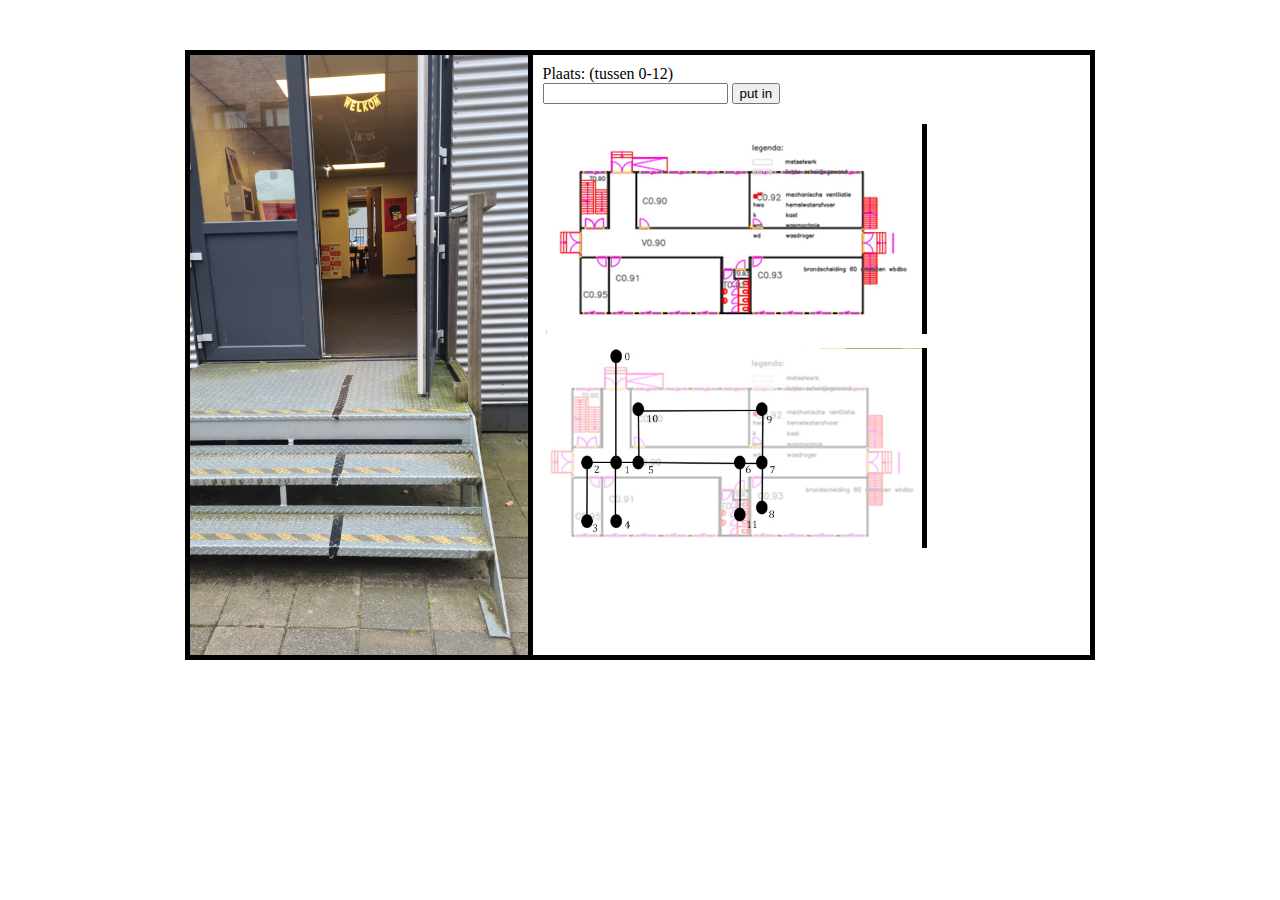
<file: les5/index.html>
<!DOCTYPE html>
<html lang="en">

<head>
    <meta charset="UTF-8">
    <meta http-equiv="X-UA-Compatible" content="IE=edge">
    <meta name="viewport" content="width=device-width, initial-scale=1.0">
    <title>Les 5 - Silver Bullet Adventure</title>
    <link rel="stylesheet" href="style.css">
</head>

<body>
    <div id="container">
        <img id="MyImage" src="img/0.jpg" height="600px" alt="Foto genomen van buiten het gebouw.">

        <div id="MyInteraction">
            <div id="MyTitle">
                Plaats: (tussen 0-12)
            </div>
            <input type="text" id="MyInput" autocomplete="off">
            <input type="button" value="put in" onclick="GetInput()">

            <img class="map1" src="img/map1.png">
            <img class="map2" src="img/map2.png">

        </div>



    </div>
    <script src="script.js"></script>
</body>

</html>
</file>
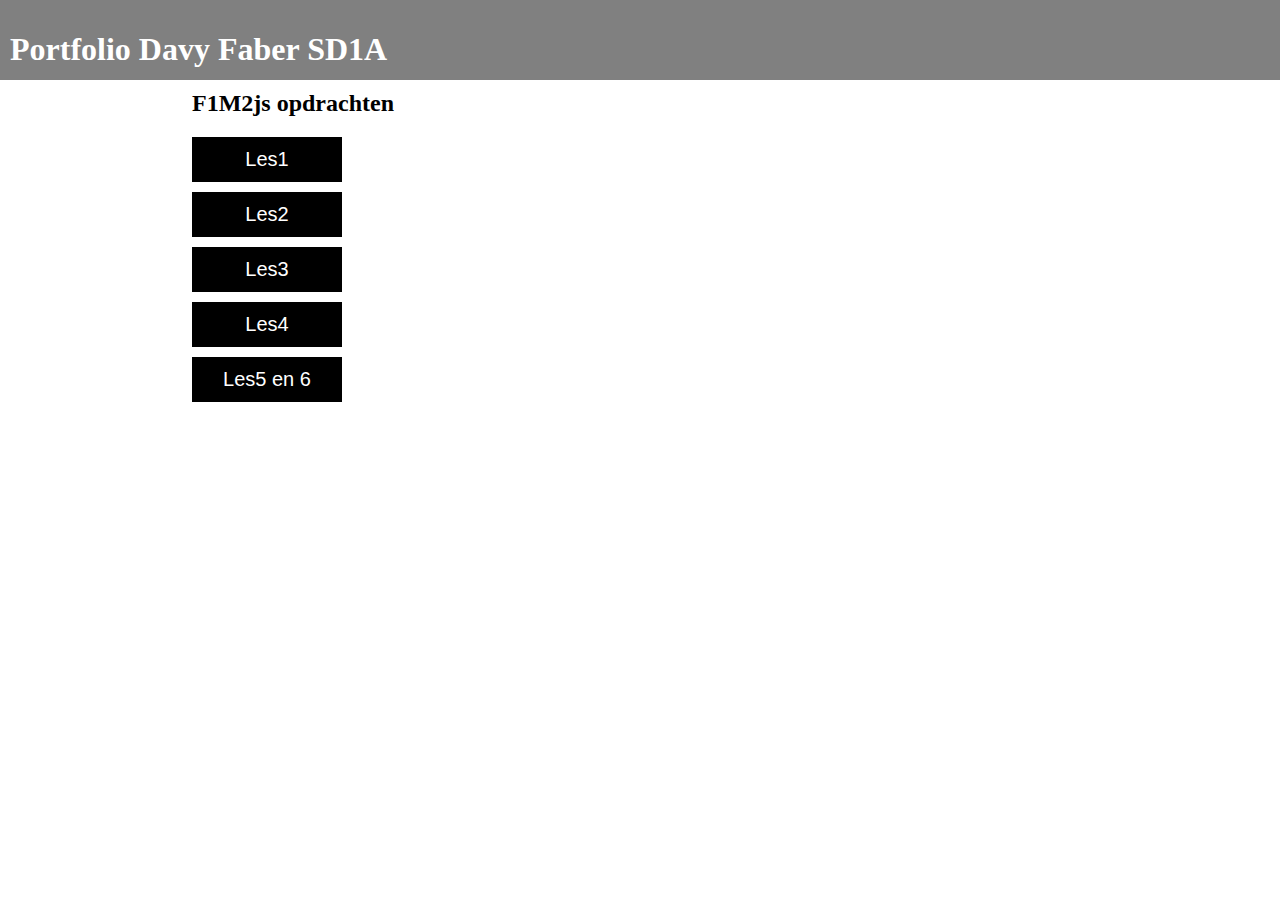
<file: portfolio/index.html>
<!DOCTYPE html>
<html lang="en">

<head>
    <meta charset="UTF-8">
    <meta http-equiv="X-UA-Compatible" content="IE=edge">
    <meta name="viewport" content="width=device-width, initial-scale=1.0">
    <title>portfolio</title>
    <link rel="stylesheet" href="css/style.css">
</head>

<body>
    <header>
        <h1>Portfolio Davy Faber SD1A</h1>
    </header>
    <main>
        
        <section>
            <h2>F1M2js opdrachten</h2>
            <p>
                <button><a href="http://32709.hosts1.ma-cloud.nl/Les1/">Les1</a></button>

                <button><a href="http://32709.hosts1.ma-cloud.nl/Les2/">Les2</a></button>

                <button> <a href="https://32709.hosts1.ma-cloud.nl/Les3/">Les3</a></button>

                <button><a href="https://32709.hosts1.ma-cloud.nl/Les4/">Les4</a></button>

                <button><a href="https://32709.hosts1.ma-cloud.nl/Les5/">Les5 en 6</a></button>
            </p>
        </section>

       
    </main> 
</body>

</html>
</file>
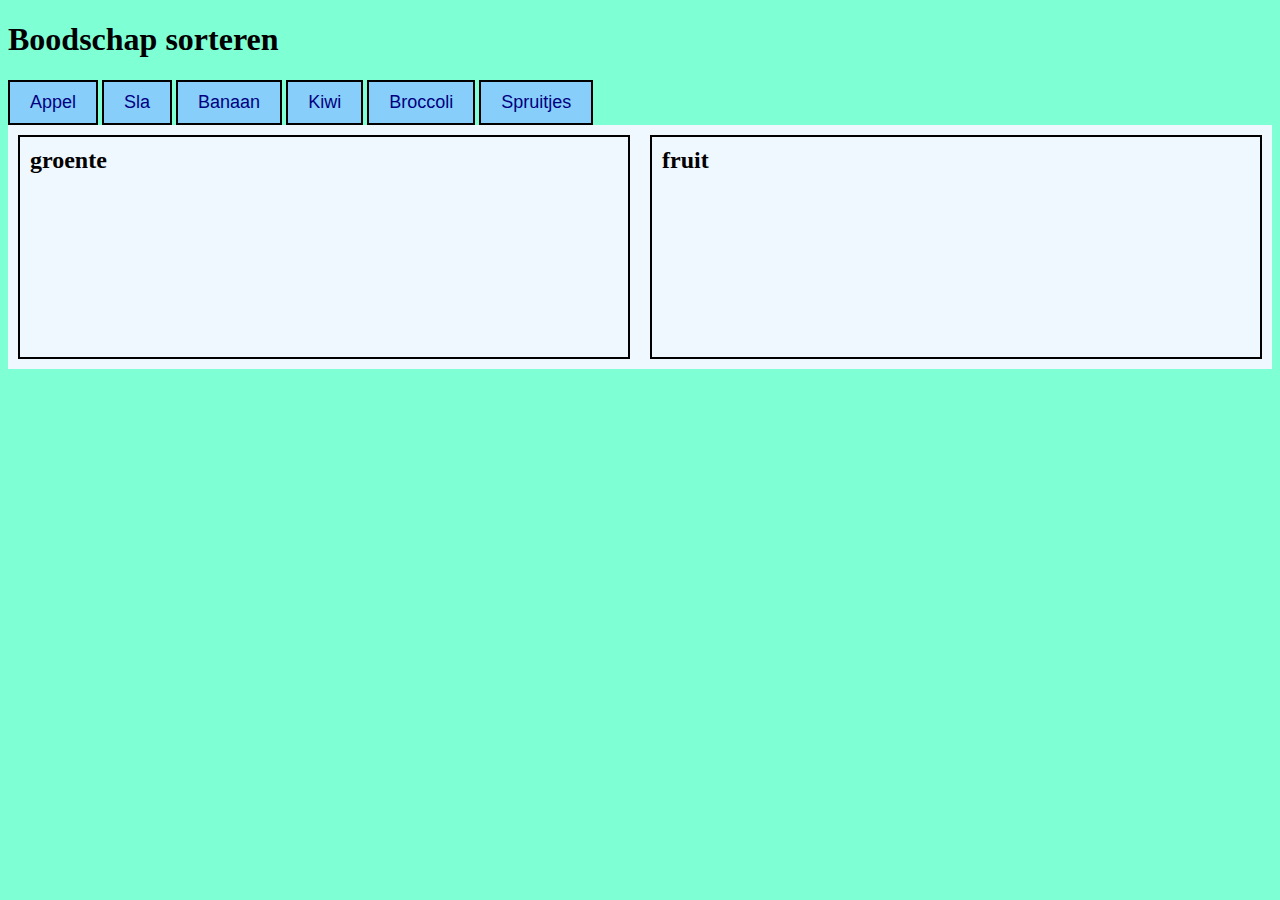
<file: les2/Les2-boodschap/index.html>
<!DOCTYPE html>
<html lang="en">
<head>
    <meta charset="UTF-8">
    <meta http-equiv="X-UA-Compatible" content="IE=edge">
    <meta name="viewport" content="width=device-width, initial-scale=1.0">
    <title>Les 2 - boodschap</title>
    <link rel="stylesheet" href="style.css">
</head>
<body>
    <h1>Boodschap sorteren</h1>

    <div id="boodschappen">
        <button onclick=zetInFruitLa('Appel')>Appel</button>
        <button onclick=zetInGroenteLa('Sla')>Sla</button>
        <button onclick=zetInFruitLa('Banaan')>Banaan</button>
        <button onclick=zetInFruitLa('Kiwi')>Kiwi</button>
        <button onclick=zetInGroenteLa('Broccoli')>Broccoli</button>
        <button onclick=zetInGroenteLa('Spruitjes')>Spruitjes</button>
    </div>
    
    <div id="koelkast">
        <section id="groente">
            <h2>groente</h2>
        </section>
        <section id="fruit">
            <h2>fruit</h2>
        </section>
        
    </div>

    <script src="script.js"></script>
</body>
</html>
</file>
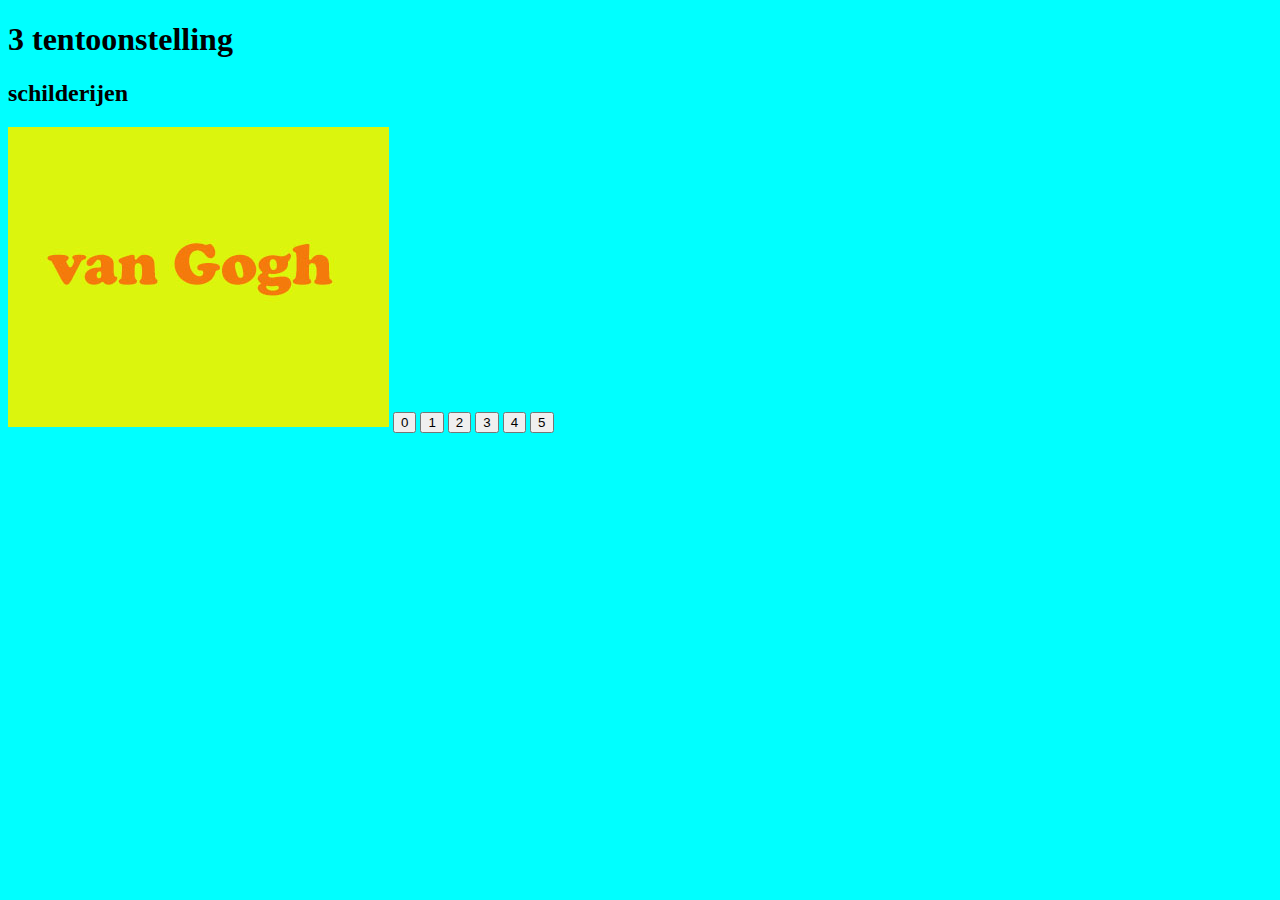
<file: les3/Les3-tentoonstelling/index.html>
<!DOCTYPE html>
<html lang="en">
<head>
    <meta charset="UTF-8">
    <meta http-equiv="X-UA-Compatible" content="IE=edge">
    <meta name="viewport" content="width=device-width, initial-scale=1.0">
    <title>3 tentoonstelling</title>
    <link rel="stylesheet" href="style.css">
</head>
<body>
    <h1>3 tentoonstelling</h1>
    <div id="container">
        <h2 id=myTitle>schilderijen</h2>
        <img id="myImage" src="img/painting0.jpg" alt="schilderij">
        <button onclick="changeImage(0)">0</button>
        <button onclick="changeImage(1)">1</button>
        <button onclick="changeImage(2)">2</button>
        <button onclick="changeImage(3)">3</button>
        <button onclick="changeImage(4)">4</button>
        <button onclick="changeImage(5)">5</button>
     </div>
    <script src="script.js"></script>
</body>
</html>
</file>
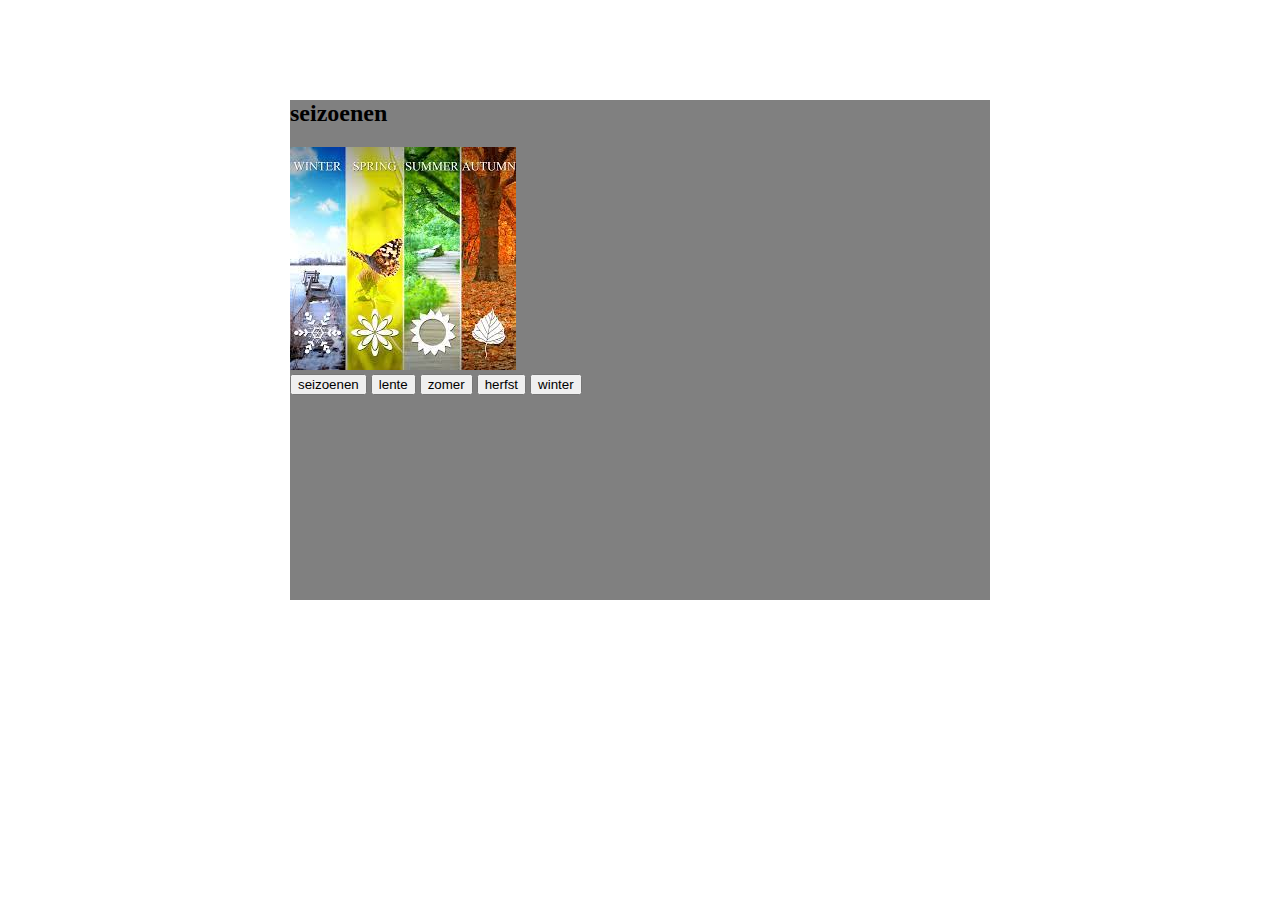
<file: les4/les4-seizoenen/index.html>
<!DOCTYPE html>
<html lang="en">
<head>
    <meta charset="UTF-8">
    <meta http-equiv="X-UA-Compatible" content="IE=edge">
    <meta name="viewport" content="width=device-width, initial-scale=1.0">
    <title>4 seizoenen</title> 
    <link rel="stylesheet" href="style.css">
</head>
<body>
    <div id="container">
        <h2 id="myTitle">seizoenen</h2>
        <img id="myImage" src="img/seasons.jpg" alt="seizoenen">
        <nav>
            <button onclick="show(0)">seizoenen</button>
            <button onclick="show(1)">lente</button>
            <button onclick="show(2)">zomer</button>
            <button onclick="show(3)">herfst</button>
            <button onclick="show(4)">winter</button>            
        </nav>
    </div>

    <script src="script.js"></script>
</body>
</html>
</file>
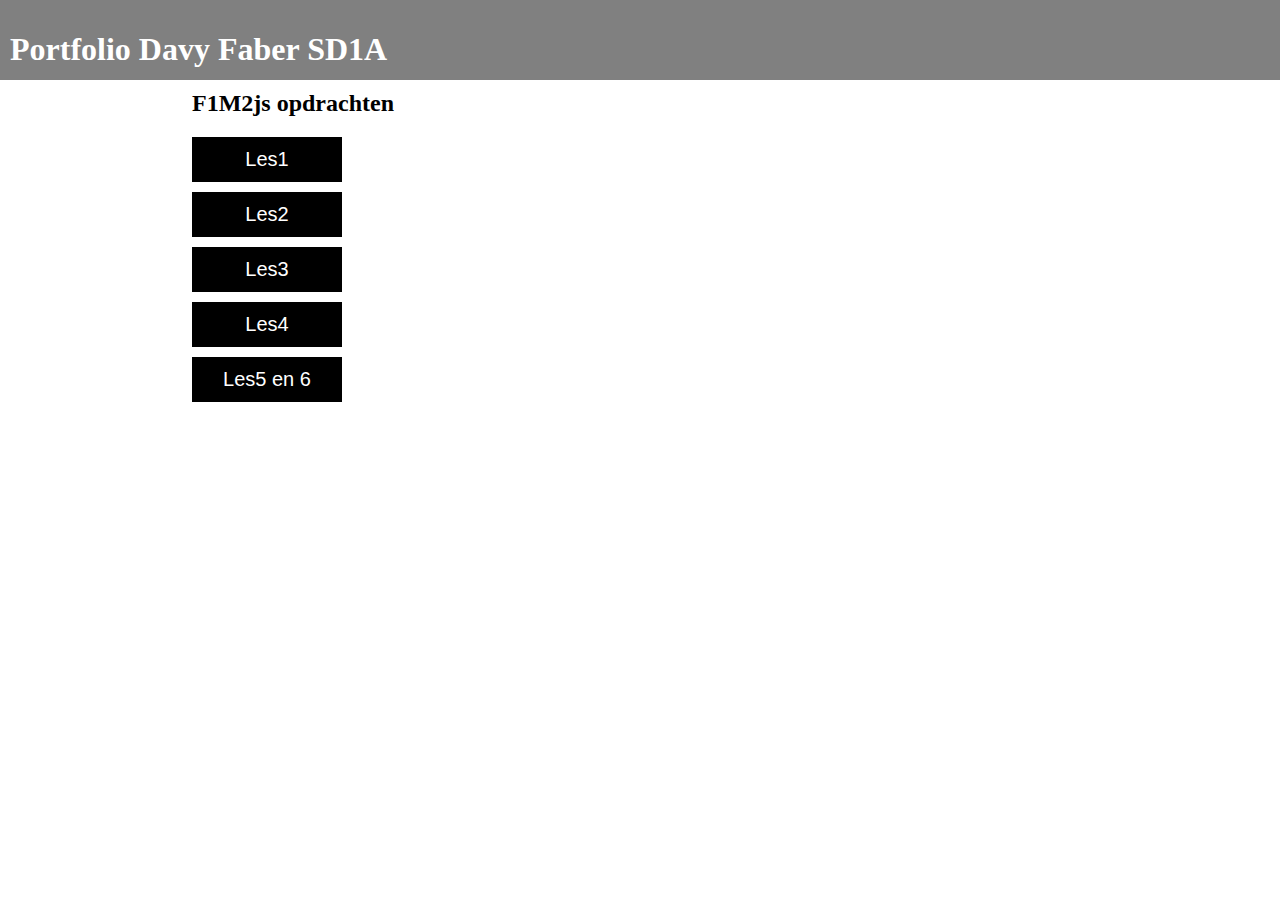
<file: portfolio/index/index.html>
<!DOCTYPE html>
<html lang="en">

<head>
    <meta charset="UTF-8">
    <meta http-equiv="X-UA-Compatible" content="IE=edge">
    <meta name="viewport" content="width=device-width, initial-scale=1.0">
    <title>portfolio</title>
    <link rel="stylesheet" href="../css/style.css">
</head>

<body>
    <header>
        <h1>Portfolio Davy Faber SD1A</h1>
    </header>
    <main>
        
        <section>
            <h2>F1M2js opdrachten</h2>
            <p>
                <button><a href="http://32709.hosts1.ma-cloud.nl/Les1/">Les1</a></button>

                <button><a href="http://32709.hosts1.ma-cloud.nl/Les2/">Les2</a></button>

                <button> <a href="https://32709.hosts1.ma-cloud.nl/Les3/">Les3</a></button>

                <button><a href="https://32709.hosts1.ma-cloud.nl/Les4/">Les4</a></button>

                <button><a href="https://32709.hosts1.ma-cloud.nl/Les5/">Les5 en 6</a></button>
            </p>
        </section>

       
    </main> 
</body>

</html>
</file>
<file: les5/style.css>
body{
    background-color: white;
}

#container{
    width: 900px;
    height: 600px;
    margin: 50px auto auto auto;
    display: grid;
    grid-template-columns: auto auto;
    border: solid 5px black;
}

#MyInteraction{
    padding: 10px;
}

img{
    border-right: solid 5px black;
}

.map1 {
    margin-top: 20px;
    margin-left: 3px;
    width: 70%;
    height: auto;
}

.map2 {
    margin-top: 10px;
    margin-left: 3px;
    width: 70%;
    height: auto;
}
</file>
<file: portfolio/css/style.css>
*{
    background: white;
}
body{
    color: black;
    
    margin: 0 auto;
}

main{
    max-width: 70vw;
    margin: 0 auto;
}
header{
    background: gray;
    display: flex;
    height: 60px;
    width: 100%;
    padding: 10px;
    position: fixed;
    top: 0;
    width: 100%;
}
header > h1{
    background: grey;
    color: white;
}
section{
    margin-top: 90px;
}

button{
    display: flex;
    flex-direction: column;
    font-size: 20px;
    color: white;
    font-family: 'Franklin Gothic Medium', 'Arial Narrow', Arial, sans-serif;
    width: 150px;
    background: black;
    margin-bottom: 10px;
    border: none;
    padding: 0;
    border: 1px solid black;
}
button > a, button > a:hover{
    color: white;
    padding: 10px;
    background: black;
    text-decoration: none;
}
button > a:hover{
    background-color: goldenrod;
    color: black;
    
}
</file>
<file: les2/Les2-boodschap/style.css>
body{
    background-color: aquamarine;
}

#koelkast {
    background-color: aliceblue;
    display: grid;
    grid-template-columns: 1fr 1fr;
    gap: 20px;
    padding: 10px;
}

section{
    border: 2px solid black;
    padding: 10px;
    min-height: 200px;
}

h2 {
    margin: 0 0 10px 0; /* top right bottom left*/
}

.rood{
    color: red;
}

.groen{
    color: green;
}

button {
    padding: 10px 20px;
    background-color: lightskyblue;
    color: navy;
    font-size: 18px;
    border: 2px solid black;
}
</file>
<file: les3/Les3-tentoonstelling/style.css>
body{
    background-color: aqua;
}
</file>
<file: les4/les4-seizoenen/style.css>
#container{
    background-color: gray;
    width: 700px;
    height: 500px;
    margin: 100px auto auto auto;
}
</file>
